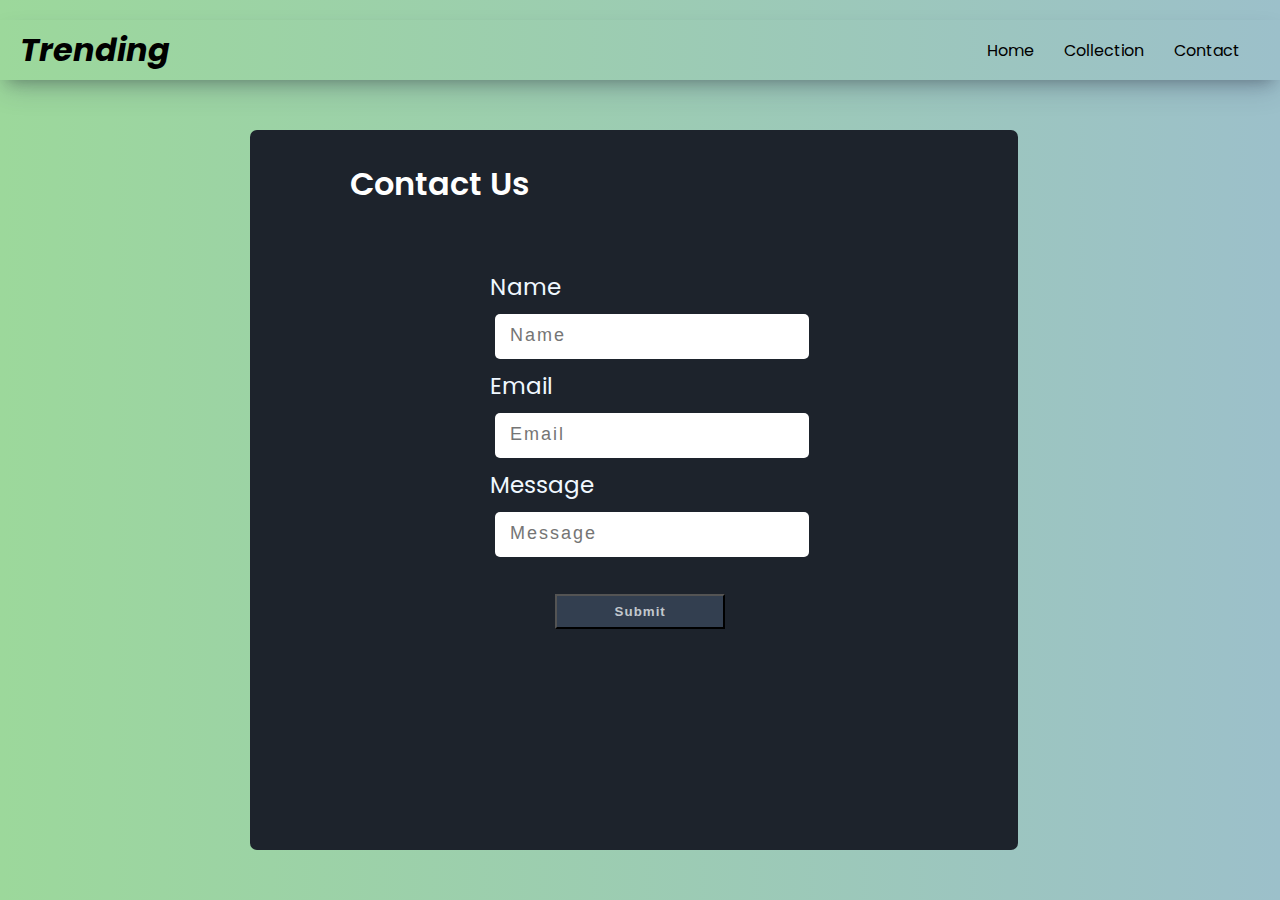
<file: contact.html>
<!DOCTYPE html>
<html lang="en">
<head>
    <meta charset="UTF-8">
    <meta name="viewport" content="width=device-width, initial-scale=1.0">
    <title>E-Commers</title>
    <link rel="stylesheet" href="style.css">
    <!-- Google fonts-->
    <link rel="preconnect" href="https://fonts.googleapis.com">
    <link rel="preconnect" href="https://fonts.gstatic.com" crossorigin>
    <link href="https://fonts.googleapis.com/css2?family=Poppins:wght@300;400&display=swap" rel="stylesheet">
    <!--icons-->
    <link rel="stylesheet" href="https://cdnjs.cloudflare.com/ajax/libs/font-awesome/6.5.1/css/all.min.css"
      integrity="sha512-DTOQO9RWCH3ppGqcWaEA1BIZOC6xxalwEsw9c2QQeAIftl+Vegovlnee1c9QX4TctnWMn13TZye+giMm8e2LwA=="
      crossorigin="anonymous" referrerpolicy="no-referrer" />
  </head>
  
  <body>
          <!---navbar-->
          <nav class="contain">
            <h1 class="head1" style="font-style: oblique;">Trending <i class="fa-solid fa-user-tie"></i></h1>
            <div class="nav-links">
              <a href="index.html"  class="nav-link1">Home</a>
           <a href="collection.html" class="nav-link2">Collection</a>
           <a href="contact.html" class="nav-link3">Contact</a>
             </div>       
  <!--menu icon-->
             <div class="menu-icon" onclick="showmenu()">
                <i class="fa-solid fa-bars"></i>
              </div>
            </nav>    
             <!--slide nav worngicon--> 
        <div class="slide-navbar">
      <p class="wrong-icon" onclick="closemenu()">
          <i class="fa-solid fa-xmark"></i>
        </p>
          <!--slide nav links -->
        <div class="slide-nav-links">
          <a href="index.html">   <p class="slide-link">Home</p></a>
      <a href="collection.html"><p class="slide-link">Collection</p></a>
      <a href="contact.html">  <p class="slide-link">Contact</p></a>
        </div>
      </div>
  <div class="contact">
     <h1>Contact Us </h1>   
     <div class="inner">
        <p>Name</p>
        <input placeholder="Name">
        <p>Email</p>
        <input placeholder="Email">
        <p>Message</p>
        <input placeholder="Message"><br><br>
        <button>Submit</button>
    </div>
 
  </div>

  <script src="script.js"></script> 
</body>
</html>
</file>
<file: style.css>
*{
    margin: 0%;
    padding: 0%;
}

body{
    font-family: 'Poppins', sans-serif;

    
}

.contain{
    margin: 0%;
           height:60px;
            display: flex;
            justify-content:space-between;
            align-items: center;
            margin-top: 20px;
            box-shadow: rgba(50, 50, 93, 0.25) 0px 13px 27px -5px, rgba(0, 0, 0, 0.3) 0px 8px 16px -8px;
            
}
.contain a{
    text-decoration: none;
    color: black;
}
.head1
{
    margin-left: 20px;
}
.nav-links
{
    display: flex;
    column-gap: 30px;  
    margin-right:40px;
   color: rgb(75, 66, 66);
   cursor: pointer;
}
.nav-links a:hover
{
    text-decoration:underline;
}
.menu-icon
{
    display: none;
}
.slide-navbar
{
   background-color: rgb(17, 14, 54);
   width:35%;
   height:100%;
   position: fixed;
   top:0%;
   left:-50%;
   color: aliceblue;
   transition: 1.5s;
}
.slide-nav-links a
{
    text-decoration: none;
    color: aliceblue;
    cursor: pointer;
    position: relative;
    top:30px;
    bottom: 10px;
    left: 10px;
}

.slide-link 
{
    padding: 5%;
}
.wrong-icon
{
    text-align: right;
   position: relative;
   right:20px;
   top:15px;
}
.slide-link:hover
{
   text-decoration: underline;
}
/*header*/
.header
{
    display: flex;
    justify-content: center;
    gap: 50px;
    padding:50px;    
}
.headerimg
{
    height: 250px;
    width:400px;
}
.head
{
    width: 70px;
    height:30px;
    background-color: black;
    color: aliceblue;
}
/*service*/
.service{
    padding:15px;
}

.service-contain1
{
    display: flex;
    justify-content: space-between;
    align-items: center;
}
.service-contain2{
    padding:10px;
    padding-bottom:10px;
    display: flex;
    justify-content: center;
    border-radius:5px;
    gap:10px;
}
.service-contain2 div
{
    padding:10px;
    background-color: rgb(190, 174, 174);
}
/*arrival*/
.arrival
{
   display: flex;
   justify-content:space-between;
   flex-wrap:wrap;   
}
.arrival-container
{
    flex-basis:5%;
    position: relative;
     z-index: -1;
}
.head2
{padding: 20px;
}

.arrival-container button{
padding:8px;
position: absolute;
bottom: 60px;
border-radius:5px;
background-color: aliceblue;
border:0px;
left:5px;
}
/**/
.news
{
    display: flex;
    justify-content: center;
    align-items: center;
    flex-direction: column;   
}
.news input
{
    width:50%;
    padding:5px;
    border-width:2px;
    border-color: black;
}
.news button
{
    margin-top: 15px;
    padding: 7px;
    border-radius:5px;
    background-color: black;
    color: aliceblue;
    border: none;
}
/*Footer*/
.last
{
    margin-top:10px;
  background-color:#1D232c;
  color:white;
  width: 100%;
  height:20vh;
  padding: 20px;
  margin-left: 0%;
}
/*contact*/
.contact
{
    height:80vh;
    width:60%;
    background-color: #1D232c;
    position: relative;
    left: 250px;
    top:50px;
    border-radius: 7px;
}
 
.contact h1{
    font-weight:600;
   color:white;
   display: flex;
   margin-top: 30px;
   margin-left: 100px;
   position:absolute;
}
.inner
{
   padding:100px;
   color: aliceblue;
   font-size:23px;
   position: relative;
   left:130px;
   top:30px;
}
.inner p{
       padding: 10px;
}
.inner input
{
    border-radius: 5px;
    border: none;
    width: 50%;
    padding:15px;
    position: relative;
    left: 15px;    
}
.inner ::placeholder
{
  
    font-size:18px;
    letter-spacing:2px;
}
/*collection*/
body
{
   background: linear-gradient(to right,rgb(156, 216, 155),rgb(156, 192, 202));
}

.new-collection h1
{
    display: flex;
    margin: 10px;
    margin-left: 30px;
    text-decoration:underline;
    color: #000000a2;
    z-index: -1;
    font-style: italic;
   
}
.new-collection
{
    display: flex;
    justify-content:space-between;
    flex-wrap:wrap;    
    flex-basis:5%;
    position: relative;
    z-index: -1;
    justify-content: center;
    align-items: center;
    flex-basis: 5%;

}
.collection-link
{
   position: relative;
   margin-left: 100px;
   margin-top: 10px;
}

.new-collection button
{
    position: relative;
    right:100px;
    bottom:30px;
    padding:5px;
    border-radius:5px;
    border: none;
}
.contact button
{
     width:30%;
     height:35px;
     position: relative;
     right:-75px;
     background-color: #333f50;
     font-weight:750;
     color: rgb(194, 200, 206);
     letter-spacing: 1px;

}

/*media query*/
@media screen and (max-width:600px)
{
    body{
        padding: 0%;
        margin: 0%;
    }
    .contain
    {
        margin-right:0%;
        margin-right:0%;
        margin-top:5%;
    }
   .menu-icon{
    display: block;
    margin-right: 10px;
   }
   .nav-links{
    display: none;
   }
   .headerimg
   {
     width:170px;
     height:170px;
   }
   .service{
    display: none;
   }
   .service-contain2
   {
    height:205px;
    overflow: hidden;

   }
/*contact*/
.contact
{
   position: relative;
   left:55px;    
   height:55vh;
    width:75%;
    box-shadow: 5px 5px 9px 2px; 
    z-index:-1;
}
.contact h1{
    font-weight:500;
    font-size:20px;
   color:white;
   display: flex;
   margin-top: 20px;
   margin-left:30px;
   position:absolute;
}
.contact button
    {
        width:50%;
        height:37px;
    }
.inner
{
   padding:100px;
   color: aliceblue;
   font-size:13px;
   position: relative;
   left:-20px;
   top:-20px

   
}
.inner input
{
    border-radius: 5px;
    border: none;
    width: 140%;
    padding:5px;
    left:10px;
    position: relative;
    
}
.inner p
{
    padding:6px;
  
}
.inner ::placeholder
{
  
    font-size:14px;
    letter-spacing:0px;
}
/*collection*/
.collection-link img
{
    display: flex;
    width:200px;
    height:200px;
    position:relative;
    right:75px;

}
.new-collection h1
{
    font-size:larger;
}
.new-collection button
{
    position: relative;
    right:30px;
    bottom:55px;
    padding:2px;
    border-radius:5px;
    border: none;
    width:100px;
    height:40px;
    font-weight: 700;
}
}
</file>
